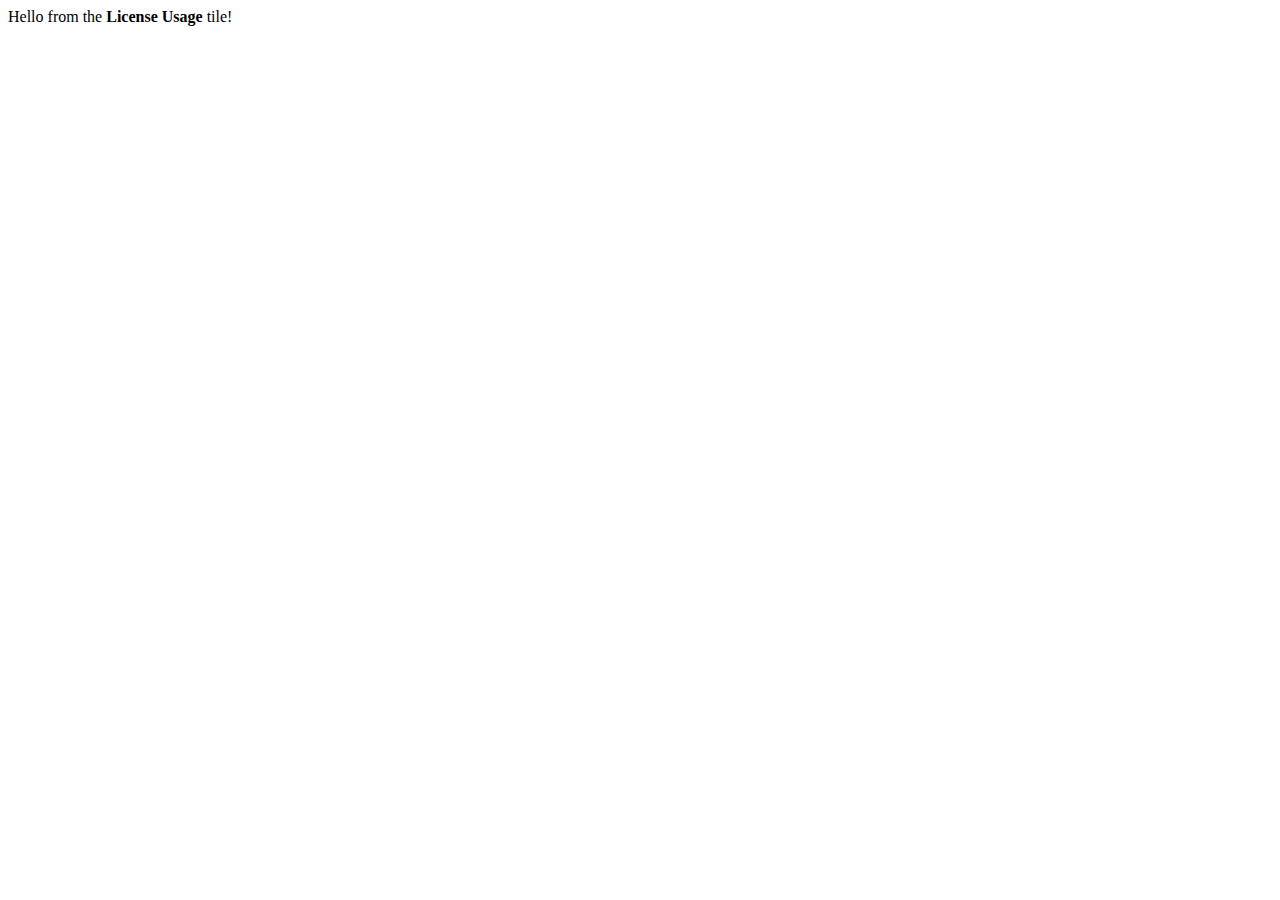
<file: src/main/resources/web/licenseusage/index.html>
<!--

    Copyright 2020 XEBIALABS

    Permission is hereby granted, free of charge, to any person obtaining a copy of this software and associated documentation files (the "Software"), to deal in the Software without restriction, including without limitation the rights to use, copy, modify, merge, publish, distribute, sublicense, and/or sell copies of the Software, and to permit persons to whom the Software is furnished to do so, subject to the following conditions:

    The above copyright notice and this permission notice shall be included in all copies or substantial portions of the Software.

    THE SOFTWARE IS PROVIDED "AS IS", WITHOUT WARRANTY OF ANY KIND, EXPRESS OR IMPLIED, INCLUDING BUT NOT LIMITED TO THE WARRANTIES OF MERCHANTABILITY, FITNESS FOR A PARTICULAR PURPOSE AND NONINFRINGEMENT. IN NO EVENT SHALL THE AUTHORS OR COPYRIGHT HOLDERS BE LIABLE FOR ANY CLAIM, DAMAGES OR OTHER LIABILITY, WHETHER IN AN ACTION OF CONTRACT, TORT OR OTHERWISE, ARISING FROM, OUT OF OR IN CONNECTION WITH THE SOFTWARE OR THE USE OR OTHER DEALINGS IN THE SOFTWARE.

-->

<html>
<body>

  Hello from the <b>License Usage</b> tile!

</body>
<html>
</file>
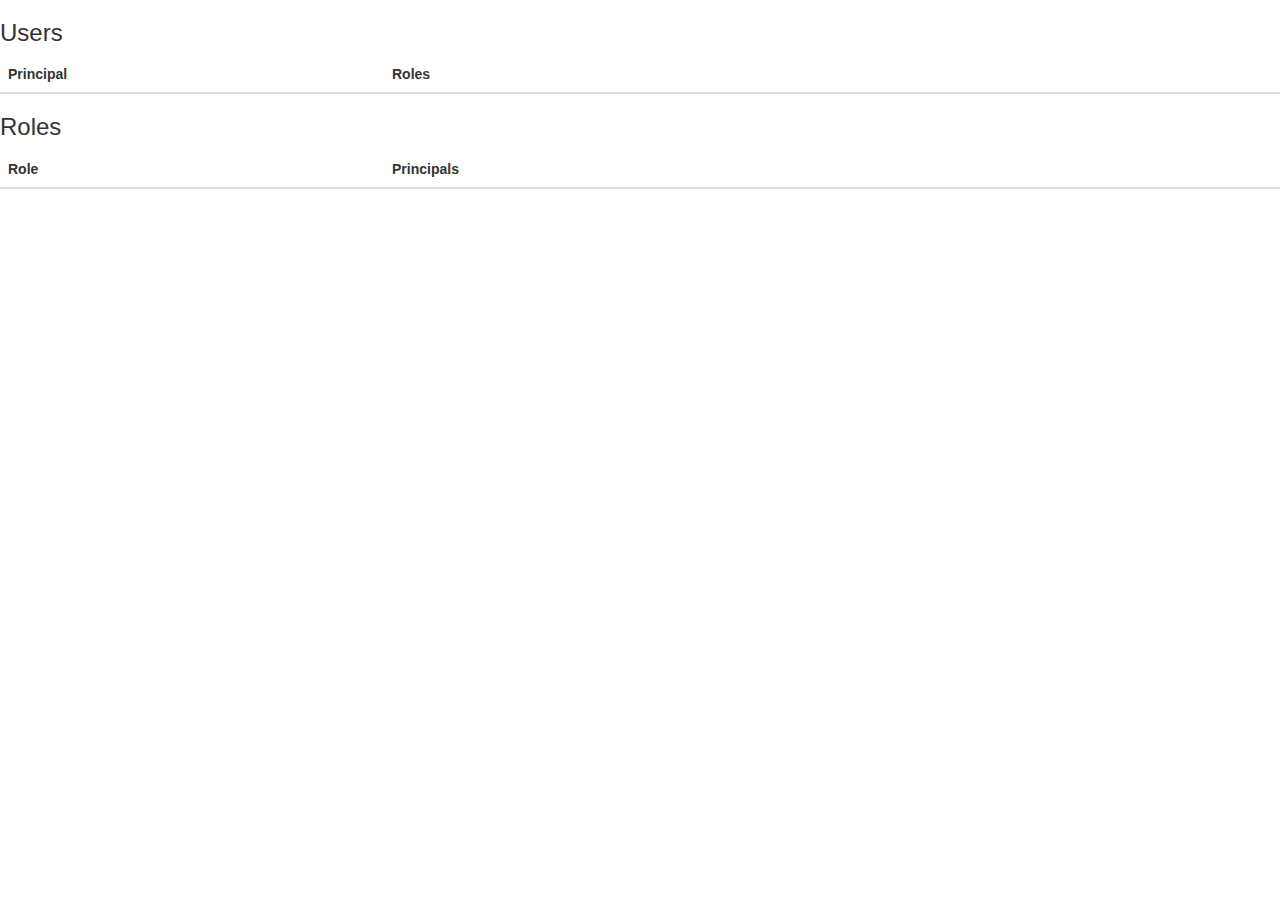
<file: src/main/resources/web/license/xld/LicenseUsageTile/license-usage-tile-details-view.html>
<!DOCTYPE html>
<!--

    Copyright 2020 XEBIALABS

    Permission is hereby granted, free of charge, to any person obtaining a copy of this software and associated documentation files (the "Software"), to deal in the Software without restriction, including without limitation the rights to use, copy, modify, merge, publish, distribute, sublicense, and/or sell copies of the Software, and to permit persons to whom the Software is furnished to do so, subject to the following conditions:

    The above copyright notice and this permission notice shall be included in all copies or substantial portions of the Software.

    THE SOFTWARE IS PROVIDED "AS IS", WITHOUT WARRANTY OF ANY KIND, EXPRESS OR IMPLIED, INCLUDING BUT NOT LIMITED TO THE WARRANTIES OF MERCHANTABILITY, FITNESS FOR A PARTICULAR PURPOSE AND NONINFRINGEMENT. IN NO EVENT SHALL THE AUTHORS OR COPYRIGHT HOLDERS BE LIABLE FOR ANY CLAIM, DAMAGES OR OTHER LIABILITY, WHETHER IN AN ACTION OF CONTRACT, TORT OR OTHERWISE, ARISING FROM, OUT OF OR IN CONNECTION WITH THE SOFTWARE OR THE USE OR OTHER DEALINGS IN THE SOFTWARE.

-->
<html>
<head>
  <!-- Bootstrap CSS dependency -->
    <link rel="stylesheet" href="https://maxcdn.bootstrapcdn.com/bootstrap/3.3.7/css/bootstrap.min.css"
          integrity="sha384-BVYiiSIFeK1dGmJRAkycuHAHRg32OmUcww7on3RYdg4Va+PmSTsz/K68vbdEjh4u" crossorigin="anonymous">
    <link rel="stylesheet" href="license-usage-tile.css" type="text/css">
    <script
            src="https://code.jquery.com/jquery-3.2.1.min.js"
            integrity="sha256-hwg4gsxgFZhOsEEamdOYGBf13FyQuiTwlAQgxVSNgt4="
            crossorigin="anonymous"></script>
    <link href="https://fonts.googleapis.com/css?family=Open+Sans" rel="stylesheet">
</head>
<script>
    window.addEventListener("xlrelease.load", function () {

        window.xlrelease.queryTileData(res=>{
            var users_active = res.data.data.users_active;
            Object.keys(users_active).forEach(key=>{
                $("#active-users").append(
                    '<tr>' +
                    '<td>' + key + '</td>' +
                    '<td>' + users_active[key] + '</td>' +
                    '</tr>'
                );
            })

            var roles = res.data.data.roles;
            Object.keys(roles).forEach(idx=>{
                $("#active-roles").append(
                    '<tr>' +
                    '<td>' + roles[idx].role.name + '</td>' +
                    '<td>' + roles[idx].principals + '</td>' +
                    '</tr>'
                );
            })
        });
    });
</script>
<body>
    <h3>Users</h3>
    <table class="table table-rounded table-striped">
        <thead>
        <tr>
            <th width='30%'>Principal</th>
            <th>Roles</th>
        </tr>
        </thead>
        <tbody id="active-users">

        </tbody>
    </table>
    <h3>Roles</h3>
    <table class="table table-rounded table-striped">
        <thead>
        <tr>
            <th width='30%'>Role</th>
            <th>Principals</th>
        </tr>
        </thead>
        <tbody id="active-roles">

        </tbody>
    </table>
</body>
</html>
</file>
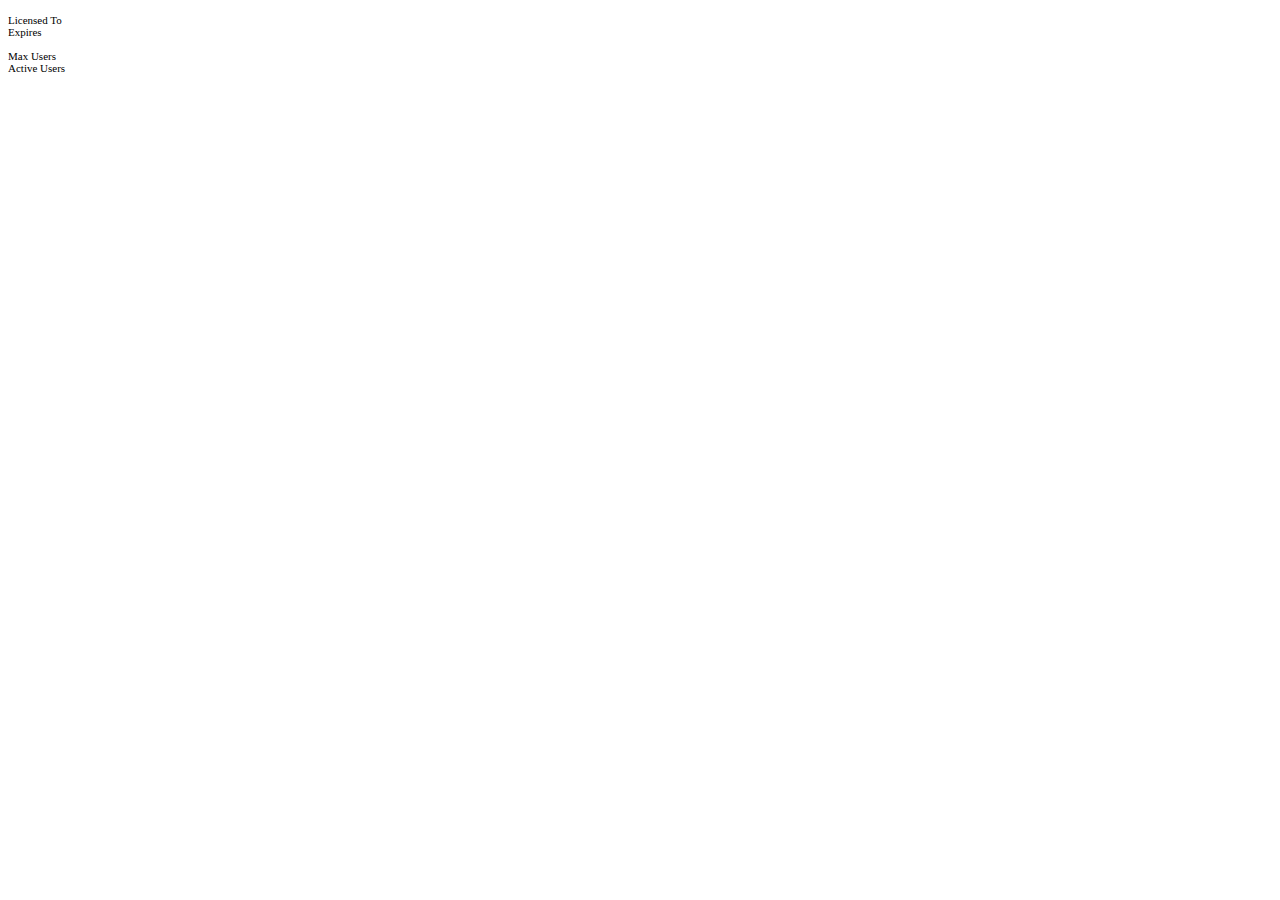
<file: src/main/resources/web/license/xld/LicenseUsageTile/license-usage-tile-summary-view.html>
<!--

    Copyright 2020 XEBIALABS

    Permission is hereby granted, free of charge, to any person obtaining a copy of this software and associated documentation files (the "Software"), to deal in the Software without restriction, including without limitation the rights to use, copy, modify, merge, publish, distribute, sublicense, and/or sell copies of the Software, and to permit persons to whom the Software is furnished to do so, subject to the following conditions:

    The above copyright notice and this permission notice shall be included in all copies or substantial portions of the Software.

    THE SOFTWARE IS PROVIDED "AS IS", WITHOUT WARRANTY OF ANY KIND, EXPRESS OR IMPLIED, INCLUDING BUT NOT LIMITED TO THE WARRANTIES OF MERCHANTABILITY, FITNESS FOR A PARTICULAR PURPOSE AND NONINFRINGEMENT. IN NO EVENT SHALL THE AUTHORS OR COPYRIGHT HOLDERS BE LIABLE FOR ANY CLAIM, DAMAGES OR OTHER LIABILITY, WHETHER IN AN ACTION OF CONTRACT, TORT OR OTHERWISE, ARISING FROM, OUT OF OR IN CONNECTION WITH THE SOFTWARE OR THE USE OR OTHER DEALINGS IN THE SOFTWARE.

-->
<html>
<head>
    <link rel="stylesheet" href="license-usage-tile.css" type="text/css">
    <script
        src="https://code.jquery.com/jquery-3.2.1.min.js"
        integrity="sha256-hwg4gsxgFZhOsEEamdOYGBf13FyQuiTwlAQgxVSNgt4="
        crossorigin="anonymous">
    </script>
    <link rel="stylesheet" href="https://fonts.googleapis.com/css?family=Open+Sans" type="text/css">
</head>
<script>
window.addEventListener("xlrelease.load", function () {
    window.xlrelease.queryTileData(res=>{
        var usage = res.data.data.usage;
        $("#xld-product").append(usage.product)
        $("#xld-licensed-to").append(usage.licensed_to)
        $("#xld-expires").append(usage.expires)
        $("#xld-users-max").append(usage.max_users ? usage.max_users : 'unlimited')
        $("#xld-users-active").append(usage.users_active)

        usage.licensed_usage.forEach(function (ci) {
            if ( ci.licensed > 0 ) {
                // create a nice name from the ci type.  caps everything except the last token.
                var ciToks = ci.ciType.split('.')
                var ciTokCnt = ciToks.length;
                var ciName = ""
                for (var i = 0; i < ciTokCnt-1; i++) {
                        ciName = ciName + ciToks[i].toUpperCase() + ' '
                }
                ciName = ciName + ciToks[ciTokCnt-1]

                $('#xld-licensed-usage').append(
                    '<div class="license-usage-tile-wrapper">' + 
                    '<div class="grid-item">&nbsp;</div><div class="grid-item">&nbsp;</div>' +
                    '<div class="grid-item">' + ciName + '</div><div class="grid-item">&nbsp;</div>' +
                    '<div class="grid-item">&nbsp;Licensed</div><div class="grid-item">' + ci.licensed + '</div>' +
                    '<div class="grid-item">&nbsp;In Use</div><div class="grid-item">' + ci.inUse + '</div>' +
                    '</div>'
                )
            }
        })
    });
})
</script>
<body>
<div class="license-usage-tile-summary">
    <div class="license-usage-tile-section" id="xld-product"></div>
    <div class="license-usage-tile-wrapper">
        <div class="grid-item">Licensed To</div>
        <div class="grid-item" id="xld-licensed-to"></div>
        <div class="grid-item">Expires</div>
        <div class="grid-item" id="xld-expires"></div>
    </div>

    <div id="xld-licensed-usage"></div>

    <div class="license-usage-tile-wrapper">
        <div class="grid-item">&nbsp;</div><div class="grid-item">&nbsp;</div>
        
        <div class="grid-item">Max Users</div>
        <div class="grid-item" id="xld-users-max"></div>
        <div class="grid-item">Active Users</div>
        <div class="grid-item" id="xld-users-active"></div>
    </div>
</body>
<html>
</file>
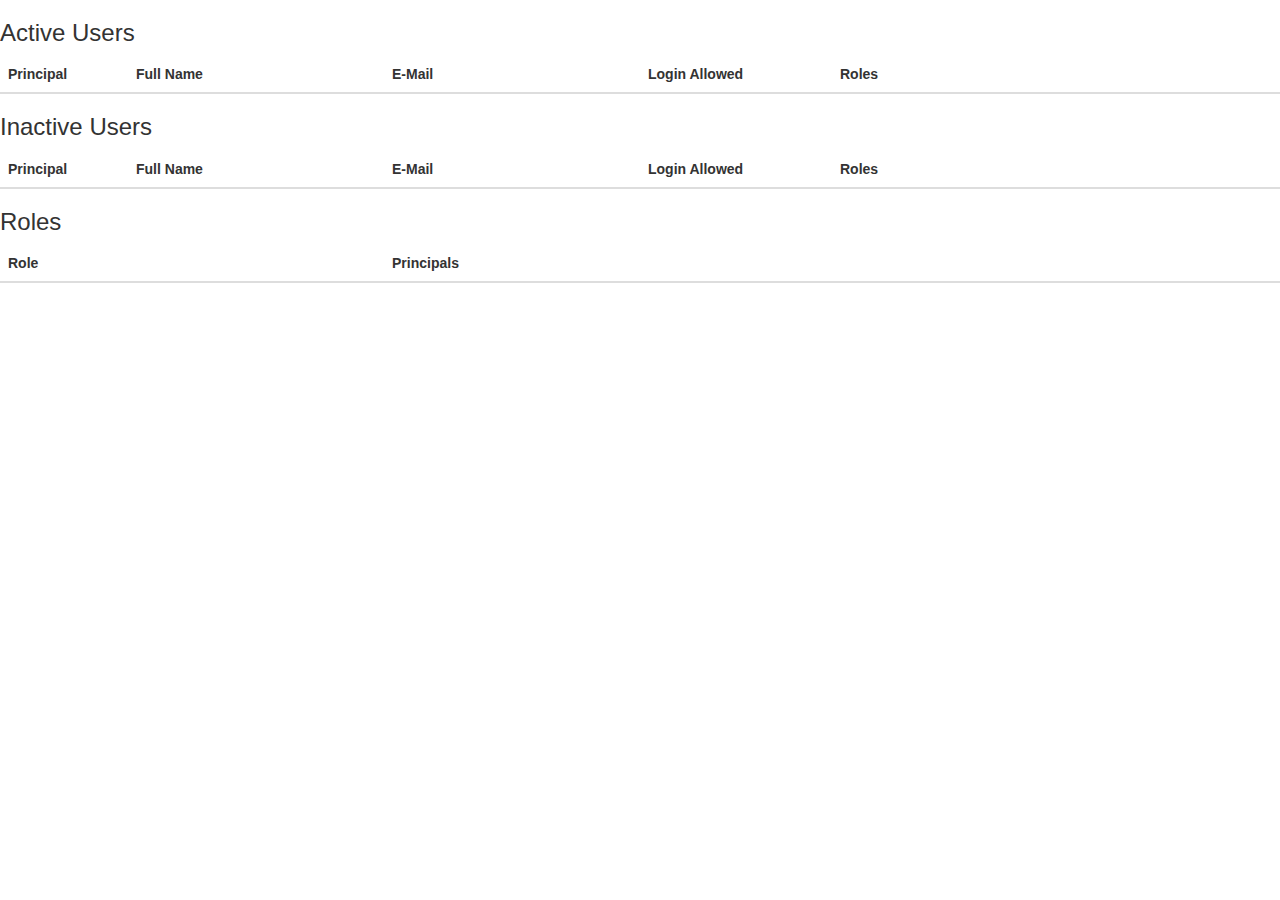
<file: src/main/resources/web/license/xlr/LicenseUsageTile/license-usage-tile-details-view.html>
<!DOCTYPE html>
<!--

    Copyright 2020 XEBIALABS

    Permission is hereby granted, free of charge, to any person obtaining a copy of this software and associated documentation files (the "Software"), to deal in the Software without restriction, including without limitation the rights to use, copy, modify, merge, publish, distribute, sublicense, and/or sell copies of the Software, and to permit persons to whom the Software is furnished to do so, subject to the following conditions:

    The above copyright notice and this permission notice shall be included in all copies or substantial portions of the Software.

    THE SOFTWARE IS PROVIDED "AS IS", WITHOUT WARRANTY OF ANY KIND, EXPRESS OR IMPLIED, INCLUDING BUT NOT LIMITED TO THE WARRANTIES OF MERCHANTABILITY, FITNESS FOR A PARTICULAR PURPOSE AND NONINFRINGEMENT. IN NO EVENT SHALL THE AUTHORS OR COPYRIGHT HOLDERS BE LIABLE FOR ANY CLAIM, DAMAGES OR OTHER LIABILITY, WHETHER IN AN ACTION OF CONTRACT, TORT OR OTHERWISE, ARISING FROM, OUT OF OR IN CONNECTION WITH THE SOFTWARE OR THE USE OR OTHER DEALINGS IN THE SOFTWARE.

-->
<html>
<head>
  <!-- Bootstrap CSS dependency -->
    <link rel="stylesheet" href="https://maxcdn.bootstrapcdn.com/bootstrap/3.3.7/css/bootstrap.min.css"
          integrity="sha384-BVYiiSIFeK1dGmJRAkycuHAHRg32OmUcww7on3RYdg4Va+PmSTsz/K68vbdEjh4u" crossorigin="anonymous">
    <link rel="stylesheet" href="license-usage-tile.css" type="text/css">
    <script
            src="https://code.jquery.com/jquery-3.2.1.min.js"
            integrity="sha256-hwg4gsxgFZhOsEEamdOYGBf13FyQuiTwlAQgxVSNgt4="
            crossorigin="anonymous"></script>
    <link href="https://fonts.googleapis.com/css?family=Open+Sans" rel="stylesheet">
</head>
<script>
    window.addEventListener("xlrelease.load", function () {

        window.xlrelease.queryTileData(res=>{
            var users_active = res.data.data.users_active;
            users_active.forEach(user=>{
                $("#active-users").append(
                    '<tr>' +
                    '<td>' + user.username + '</td>' +
                    '<td>' + user.fullName + '</td>' +
                    '<td>' + user.email + '</td>' +
                    '<td>' + user.loginAllowed + '</td>' +
                    '<td>' + user.roles + '</td>' +
                    '</tr>'
                );
            })

            var users_inactive = res.data.data.users_inactive;
            users_inactive.forEach(user=>{
                $("#inactive-users").append(
                    '<tr>' +
                    '<td>' + user.username + '</td>' +
                    '<td>' + user.fullName + '</td>' +
                    '<td>' + user.email + '</td>' +
                    '<td>' + user.loginAllowed + '</td>' +
                    '<td>' + user.roles + '</td>' +
                    '</tr>'
                );
            })

            var roles = res.data.data.active_roles;
            Object.keys(roles).forEach(idx=>{
                $("#active-roles").append(
                    '<tr>' +
                    '<td>' + roles[idx].name + '</td>' +
                    '<td>' + roles[idx].principals + '</td>' +
                    '</tr>'
                );
            })
        });
    });
</script>
<body>
<h3>Active Users</h3>
<table class="table table-rounded table-striped">
    <thead>
    <tr>
        <th width='10%'>Principal</th>
        <th width='20%'>Full Name</th>
        <th width='20%'>E-Mail</th>
        <th width='15%'>Login Allowed</th>
        <th>Roles</th>
    </tr>
    </thead>
    <tbody id="active-users">
    </tbody>
</table>

<h3>Inactive Users</h3>
<table class="table table-rounded table-striped">
    <thead>
    <tr>
        <th width='10%'>Principal</th>
        <th width='20%'>Full Name</th>
        <th width='20%'>E-Mail</th>
        <th width='15%'>Login Allowed</th>
        <th>Roles</th>
    </tr>
    </thead>
    <tbody id="inactive-users">
    </tbody>
</table>

<h3>Roles</h3>
<table class="table table-rounded table-striped">
    <thead>
    <tr>
        <th width='30%'>Role</th>
        <th>Principals</th>
    </tr>
    </thead>
    <tbody id="active-roles">
    </tbody>
</table>
</body>
</html>
</file>
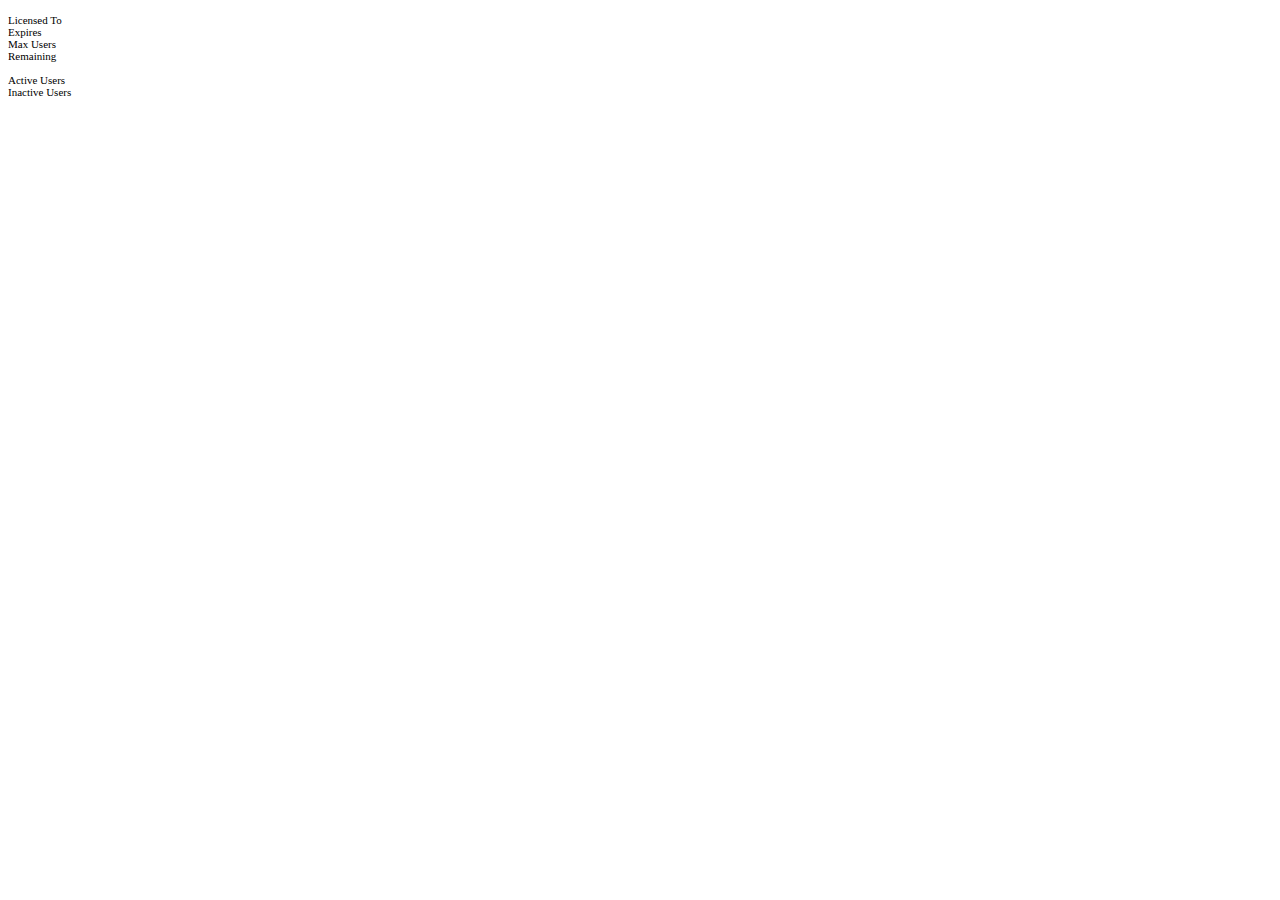
<file: src/main/resources/web/license/xlr/LicenseUsageTile/license-usage-tile-summary-view.html>
<!--

    Copyright 2020 XEBIALABS

    Permission is hereby granted, free of charge, to any person obtaining a copy of this software and associated documentation files (the "Software"), to deal in the Software without restriction, including without limitation the rights to use, copy, modify, merge, publish, distribute, sublicense, and/or sell copies of the Software, and to permit persons to whom the Software is furnished to do so, subject to the following conditions:

    The above copyright notice and this permission notice shall be included in all copies or substantial portions of the Software.

    THE SOFTWARE IS PROVIDED "AS IS", WITHOUT WARRANTY OF ANY KIND, EXPRESS OR IMPLIED, INCLUDING BUT NOT LIMITED TO THE WARRANTIES OF MERCHANTABILITY, FITNESS FOR A PARTICULAR PURPOSE AND NONINFRINGEMENT. IN NO EVENT SHALL THE AUTHORS OR COPYRIGHT HOLDERS BE LIABLE FOR ANY CLAIM, DAMAGES OR OTHER LIABILITY, WHETHER IN AN ACTION OF CONTRACT, TORT OR OTHERWISE, ARISING FROM, OUT OF OR IN CONNECTION WITH THE SOFTWARE OR THE USE OR OTHER DEALINGS IN THE SOFTWARE.

-->
<html>
<head>
    <link rel="stylesheet" href="license-usage-tile.css" type="text/css">
    <script
        src="https://code.jquery.com/jquery-3.2.1.min.js"
        integrity="sha256-hwg4gsxgFZhOsEEamdOYGBf13FyQuiTwlAQgxVSNgt4="
        crossorigin="anonymous">
    </script>
    <link rel="stylesheet" href="https://fonts.googleapis.com/css?family=Open+Sans" type="text/css">
</head>
<script>
window.addEventListener("xlrelease.load", function () {
    var getUrl = window.location;
    var licenseUrl = getUrl .protocol + "//" + getUrl.host + "/server/license";

    fetch(licenseUrl)
        .then(data=>{return data.json()})
        .then(res=>{
            $("#xlr-product").append(res.product)
            $("#xlr-licensed-to").append(res.licensedTo)
            $("#xlr-expires").append(res.expiresAfter)
            $("#xlr-max-users").append(res.maxNumberOfUsers ? res.maxNumberOfUsers : 'unlimited')
            $("#xlr-users-remaining").append(res.usersLeftCount ? res.usersLeftCount : 'unlimited')
        })
        .catch(error=>console.log(error))

    window.xlrelease.queryTileData(res=>{
        var usage = res.data.data.usage;
        $("#xlr-users-active").append(usage.users_active_cnt)
        $("#xlr-users-inactive").append(usage.users_inactive_cnt)
    });

})
</script>
<body>
<div class="license-usage-tile-summary">
    <div class="license-usage-tile-section" id="xlr-product"></div>
    <div class="license-usage-tile-wrapper">
        <div class="grid-item">Licensed To</div>
        <div class="grid-item" id="xlr-licensed-to"></div>
        <div class="grid-item">Expires</div>
        <div class="grid-item" id="xlr-expires"></div>
        <div class="grid-item">Max Users</div>
        <div class="grid-item" id="xlr-max-users"></div>
        <div class="grid-item">Remaining</div>
        <div class="grid-item" id="xlr-users-remaining"></div>

        <div class="grid-item">&nbsp;</div><div class="grid-item">&nbsp;</div>
        
        <div class="grid-item">Active Users</div>
        <div class="grid-item" id="xlr-users-active"></div>
        <div class="grid-item">Inactive Users</div>
        <div class="grid-item" id="xlr-users-inactive"></div>
    </div>
</body>
<html>
</file>
<file: src/main/resources/web/license/xld/LicenseUsageTile/license-usage-tile.css>
/*
 * Copyright 2020 XEBIALABS
 *
 * Permission is hereby granted, free of charge, to any person obtaining a copy of this software and associated documentation files (the "Software"), to deal in the Software without restriction, including without limitation the rights to use, copy, modify, merge, publish, distribute, sublicense, and/or sell copies of the Software, and to permit persons to whom the Software is furnished to do so, subject to the following conditions:
 *
 * The above copyright notice and this permission notice shall be included in all copies or substantial portions of the Software.
 *
 * THE SOFTWARE IS PROVIDED "AS IS", WITHOUT WARRANTY OF ANY KIND, EXPRESS OR IMPLIED, INCLUDING BUT NOT LIMITED TO THE WARRANTIES OF MERCHANTABILITY, FITNESS FOR A PARTICULAR PURPOSE AND NONINFRINGEMENT. IN NO EVENT SHALL THE AUTHORS OR COPYRIGHT HOLDERS BE LIABLE FOR ANY CLAIM, DAMAGES OR OTHER LIABILITY, WHETHER IN AN ACTION OF CONTRACT, TORT OR OTHERWISE, ARISING FROM, OUT OF OR IN CONNECTION WITH THE SOFTWARE OR THE USE OR OTHER DEALINGS IN THE SOFTWARE.
 */

.license-usage-tile-summary {
  font-size: 16px;
}
.license-usage-tile-section {
  font-size: 14px;
  padding-top: 4px;
  padding-bottom: 2px;
}
.license-usage-tile-wrapper { 
  font-size: 11px;
  display: grid; 
  grid-template-columns: repeat(2, 1fr); 
  column-gap: 5px;
}
</file>
<file: src/main/resources/web/license/xlr/LicenseUsageTile/license-usage-tile.css>
/*
 * Copyright 2020 XEBIALABS
 *
 * Permission is hereby granted, free of charge, to any person obtaining a copy of this software and associated documentation files (the "Software"), to deal in the Software without restriction, including without limitation the rights to use, copy, modify, merge, publish, distribute, sublicense, and/or sell copies of the Software, and to permit persons to whom the Software is furnished to do so, subject to the following conditions:
 *
 * The above copyright notice and this permission notice shall be included in all copies or substantial portions of the Software.
 *
 * THE SOFTWARE IS PROVIDED "AS IS", WITHOUT WARRANTY OF ANY KIND, EXPRESS OR IMPLIED, INCLUDING BUT NOT LIMITED TO THE WARRANTIES OF MERCHANTABILITY, FITNESS FOR A PARTICULAR PURPOSE AND NONINFRINGEMENT. IN NO EVENT SHALL THE AUTHORS OR COPYRIGHT HOLDERS BE LIABLE FOR ANY CLAIM, DAMAGES OR OTHER LIABILITY, WHETHER IN AN ACTION OF CONTRACT, TORT OR OTHERWISE, ARISING FROM, OUT OF OR IN CONNECTION WITH THE SOFTWARE OR THE USE OR OTHER DEALINGS IN THE SOFTWARE.
 */

.license-usage-tile-summary {
  font-size: 16px;
}
.license-usage-tile-section {
  font-size: 14px;
  padding-top: 4px;
  padding-bottom: 2px;
}
.license-usage-tile-wrapper { 
  font-size: 11px;
  display: grid; 
  grid-template-columns: repeat(2, 1fr); 
  column-gap: 5px;
}
</file>
